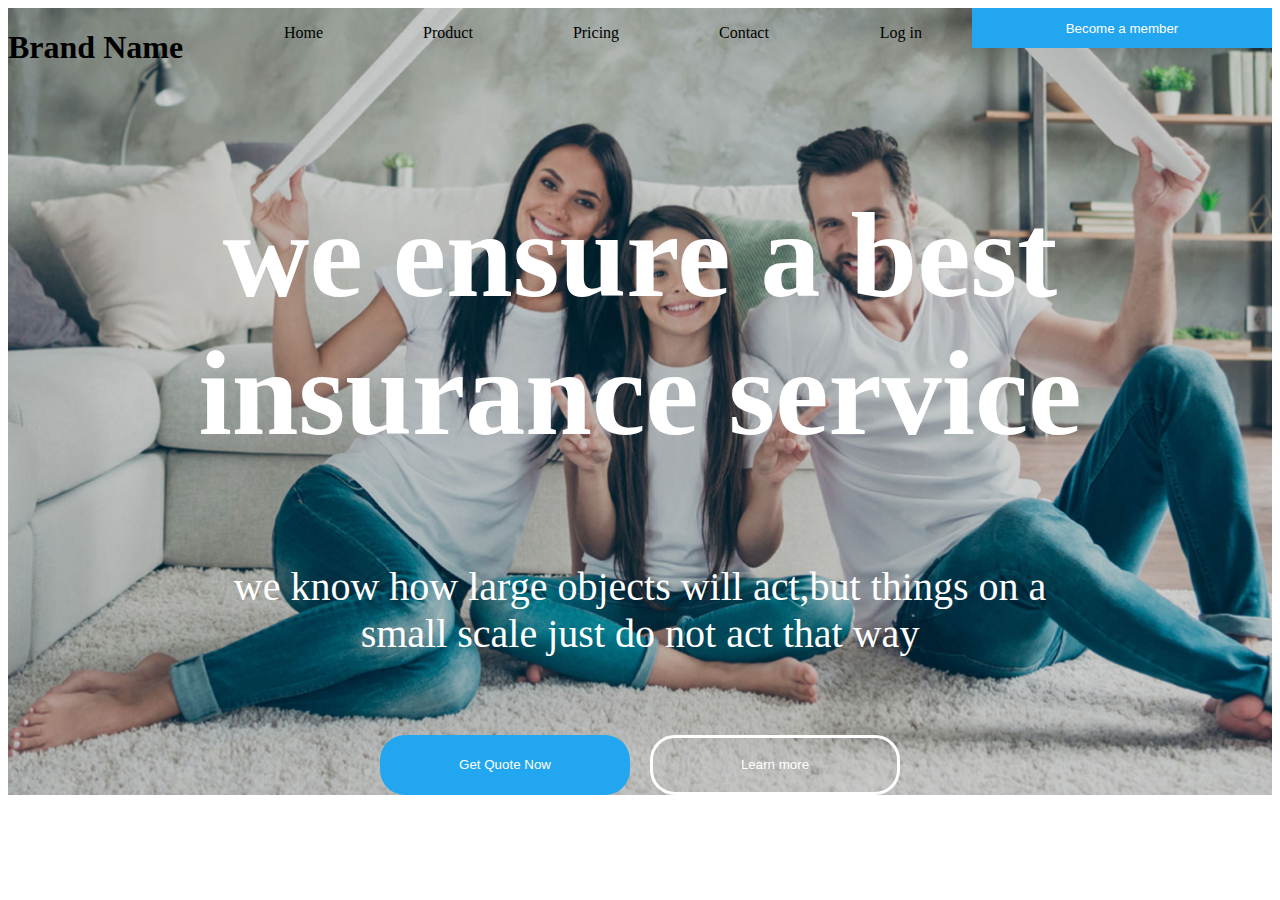
<file: index.html>
<!DOCTYPE html>
<!DOCTYPE html>
<html lang="en">
<head>
    <meta charset="UTF-8">
    <meta http-equiv="X-UA-Compatible" content="IE=edge">
    <meta name="viewport" content="width=device-width, initial-scale=1.0">
    <title>Insurance Website</title>
    <link rel="stylesheet" href="style.css">
</head>
<body>
<div class="divone">
<div class="navigation">
    <h1>Brand Name</h1>
    <ul>
        <li>Home</li>
        <li>Product</li>
        <li>Pricing</li>
        <li>Contact</li>
    </ul>
    <div class="login">
        <p>Log in</p>
        <button>Become a member</button>
    </div>
</div> 
<div id="intromessage">
    <div class="intromessage">
        <h2>we ensure a best<br>insurance service</h2>
        <p>we know how large objects will act,but things on a<br>small scale just do not act that way</p>
        <button id="btn1">Get Quote Now</button>
        <button id="btn2">Learn more</button>
    </div>
</div>
<div class="divtwo">
<div class="content box">
    





</div>    











</div>









</div>



















</body>
</html>
</file>
<file: style.css>
.divone{
    background: url(./images/hero-cover.3.png);
    background-repeat: none;
    background-size: cover;
    background background-attachment: scroll;
}
.navigation{
    display: flex;
    justify-content: space-between;
}
.navigation ul{
    display: flex;
    list-style: none;
    justify-content:space-around;
}
.navigation ul li{
    padding: 0 50px 0 50px;
}
.login{
    display: flex;
    justify-content: space-between;
}
.login button{
     color: white;
     background-color: #23A6F0;
     border:#23A6F0 ; 
     width: 300px;
     height: 40px;
 
}
.login p{
    padding: 0 50px 0 50px;
}
#intromessage{
    display: flex;
    justify-content: center;
}
.intromessage{
    color: white;
    text-align: center;
    font-size: 80px;
}
.intromessage p{
    font-size: 40px;
}
#btn1{
    background-color: #23A6F0;
    height: 60px;
    width: 250px;
    border: none;
    border-radius: 25px;
    color: white;
}
#btn2{
    background: none;
    height: 60px;
    width: 250px;
    border: solid white;
    border-radius: 25px;
    color: white;
}
</file>
